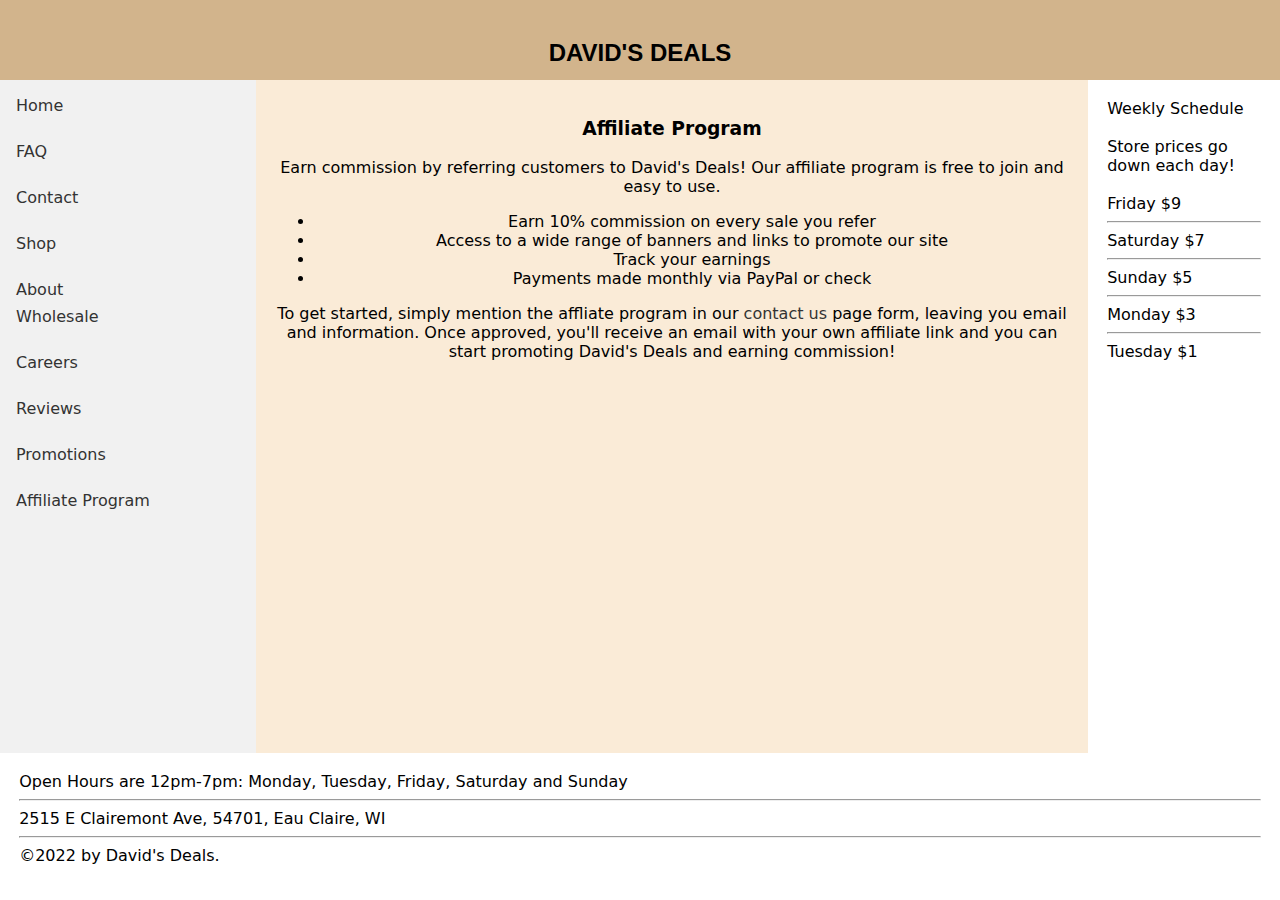
<file: affiliate.html>
<!doctype html>
<head>
    <title>David's Deals - Affiliate Program</title>
    <link rel="stylesheet" href="home.css" type="text/css">
</head>
<body>
    <header id="pageHeader"><h2>DAVID'S DEALS</h2></header>
    <article id="mainArticle">
        <h3>Affiliate Program</h3>
        <p>Earn commission by referring customers to David's Deals! Our affiliate program is free to join and easy to use.</p>
        <ul>
            <li>Earn 10% commission on every sale you refer</li>
            <li>Access to a wide range of banners and links to promote our site</li>
            <li>Track your earnings</li>
            <li>Payments made monthly via PayPal or check</li>
        </ul>
        <p>To get started, simply mention the affliate program in our <a href="contact.html">contact us</a> page form, leaving you email and information. 
        Once approved, you'll receive an email with your own affiliate link and you can start promoting David's Deals and earning commission!</p>
    </article>
    <nav id="mainNav">  
        <a href="home.html">Home</a><br>
        <a href="faq.html">FAQ</a><br>
        <a href="contact.html">Contact</a><br>
        <a href="shop.html">Shop</a><br>
        <a href="about.html">About</a>
        <a href="wholesale.html">Wholesale</a><br>
        <a href="careers.html">Careers</a><br>
        <a href="reviews.html">Reviews</a><br>
        <a href="promotions.html">Promotions</a><br>
        <a href="affiliate.html">Affiliate Program</a>
    </nav>
    <div>
        <nav>
    </div>

    <div id="siteAds">
        Weekly Schedule <br><br>
        Store prices go down each day! <br><br>
        Friday $9 <br><hr> Saturday $7  <br><hr>Sunday $5 <br><hr> Monday $3 <br><hr> Tuesday $1</div>
    <footer id="pageFooter">
        Open Hours are 12pm-7pm: Monday, Tuesday, Friday, Saturday and Sunday<br>
        <hr>
        2515 E Clairemont Ave, 54701, Eau Claire, WI<br>
        <hr>
        ©2022 by David's Deals.</footer>
</body>
</file>
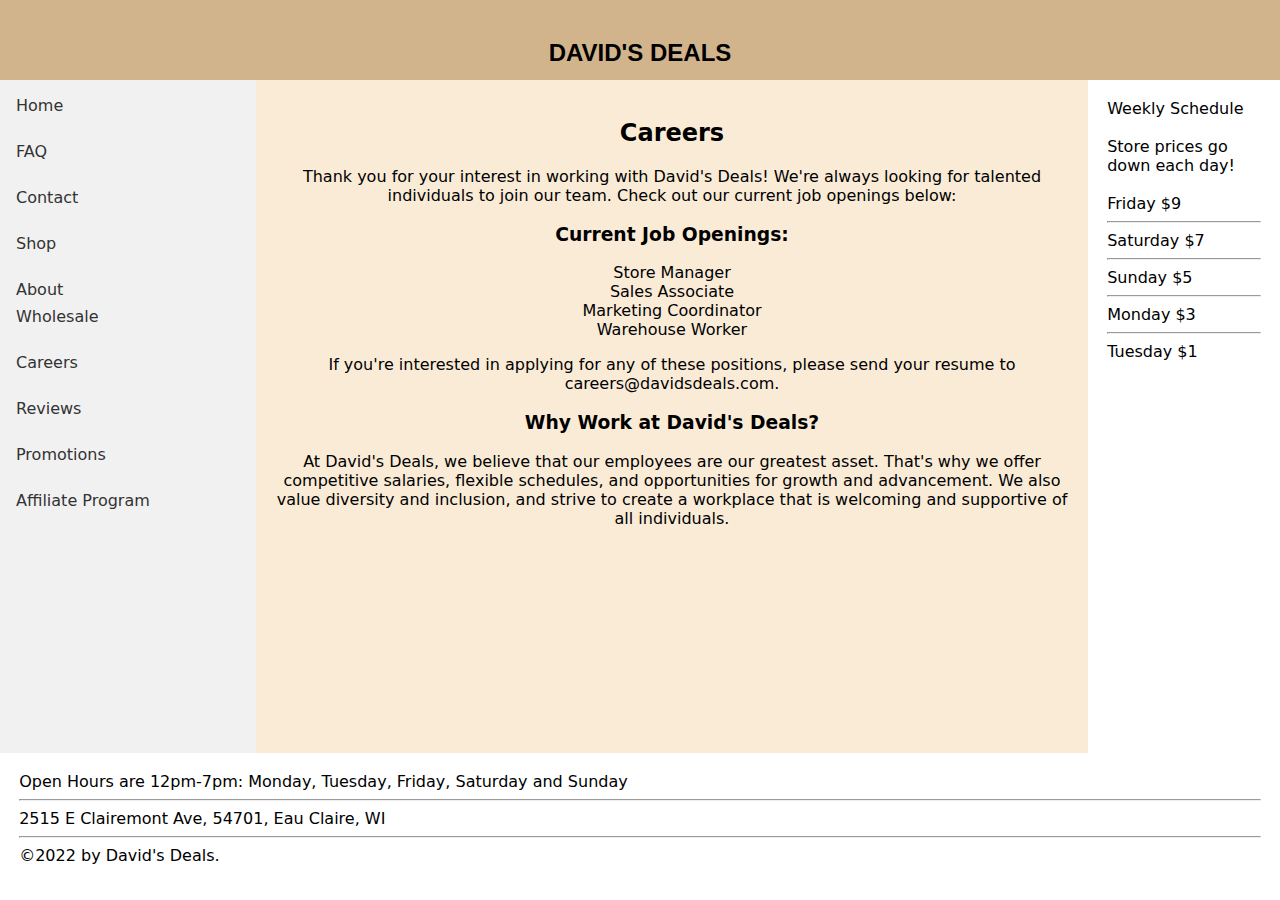
<file: careers.html>
<!doctype html>
<head>
    <title>David's Deals - Careers</title>
    <link rel="stylesheet" href="home.css" type="text/css">
</head>
    <body>
    <header id="pageHeader"><h2>DAVID'S DEALS</h2></header>
        <article id="mainArticle">
            <h2>Careers</h2>
            <p>Thank you for your interest in working with David's Deals! We're always looking for talented individuals to join our team. 
            Check out our current job openings below:</p>
            <h3>Current Job Openings:</h3>
            Store Manager <br>
            Sales Associate <br>
            Marketing Coordinator <br>
            Warehouse Worker <br>
            <p>If you're interested in applying for any of these positions, please send your resume to careers@davidsdeals.com.</p>
            <h3>Why Work at David's Deals?</h3>
            <p>At David's Deals, we believe that our employees are our greatest asset. That's why we offer competitive salaries, flexible schedules, and opportunities for growth and advancement. 
            We also value diversity and inclusion, and strive to create a workplace that is welcoming and supportive of all individuals.</p>
        </article>
    <nav id="mainNav">  
        <a href="home.html">Home</a><br>
        <a href="faq.html">FAQ</a><br>
        <a href="contact.html">Contact</a><br>
        <a href="shop.html">Shop</a><br>
        <a href="about.html">About</a>
        <a href="wholesale.html">Wholesale</a><br>
        <a href="careers.html">Careers</a><br>
        <a href="reviews.html">Reviews</a><br>
        <a href="promotions.html">Promotions</a><br>
        <a href="affiliate.html">Affiliate Program</a>
    </nav>
    <div>
        <nav>
    </div>

    <div id="siteAds">
        Weekly Schedule <br><br>
        Store prices go down each day! <br><br>
        Friday $9 <br><hr> Saturday $7  <br><hr>Sunday $5 <br><hr> Monday $3 <br><hr> Tuesday $1</div>
    <footer id="pageFooter">
        Open Hours are 12pm-7pm: Monday, Tuesday, Friday, Saturday and Sunday<br>
        <hr>
        2515 E Clairemont Ave, 54701, Eau Claire, WI<br>
        <hr>
        ©2022 by David's Deals.</footer>
</body>
</file>
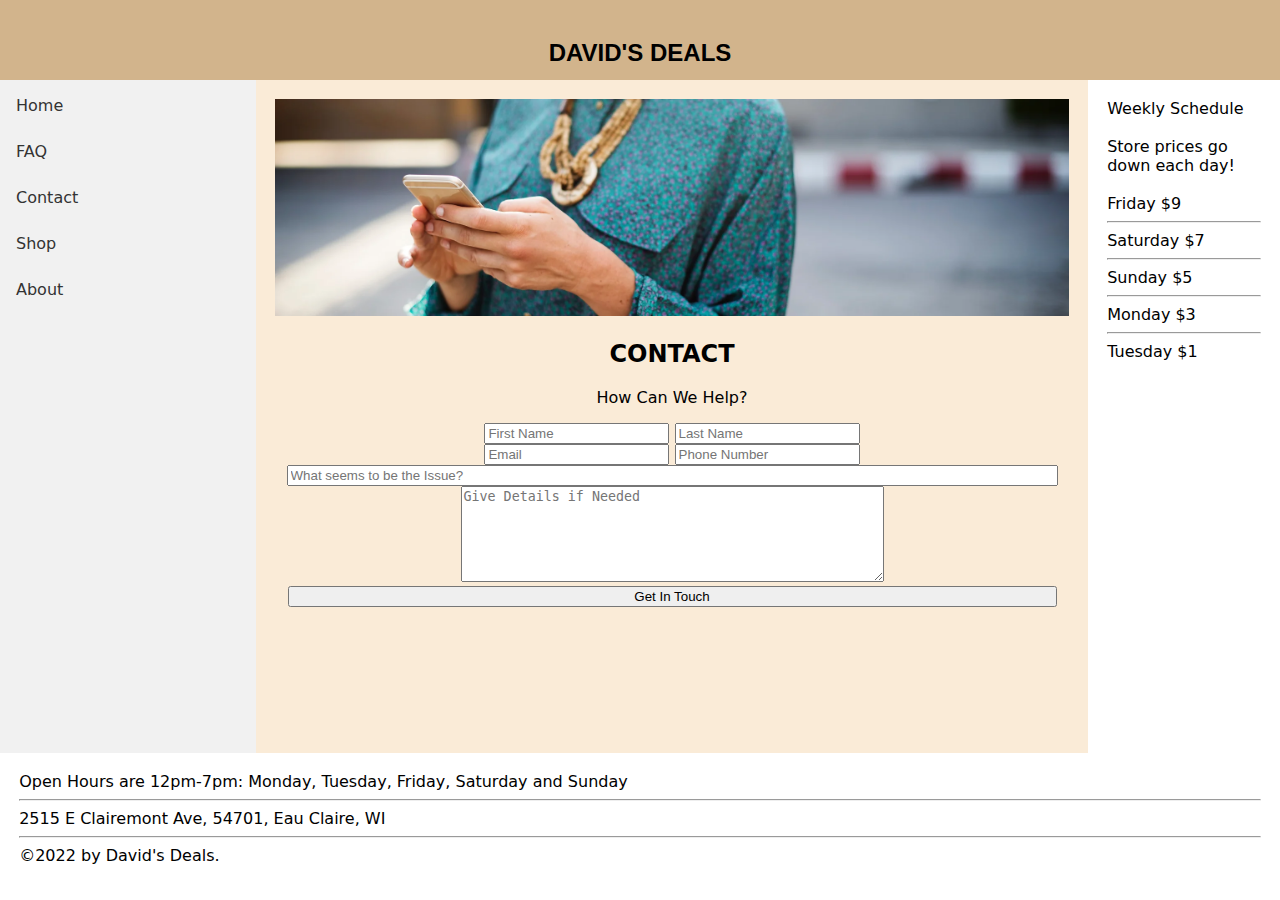
<file: contact.html>
<!doctype html>
<head>
    <title>Contact | David's Deals</title>
    <link rel="stylesheet" href="home.css" type="text/css">

    <!-- Font for input boxes-->
    <link rel="preconnect" href="https://fonts.googleapis.com">
    <link rel="preconnect" href="https://fonts.gstatic.com" crossorigin>
    <link href="https://fonts.googleapis.com/css2?family=Edu+NSW+ACT+Foundation&display=swap" rel="stylesheet">
</head>
    <body>
    <header id="pageHeader"><h2>DAVID'S DEALS</h2></header>
    <article id="mainArticle">
        <img src="images/contact.webp" alt="Lady with phone" width="100%">
        <h2>CONTACT</h2>
        <p>
            How Can We Help?
        </p>
        <form>
            <input type="text" id="first" placeholder="First Name">
            <input type="text" id="second" placeholder="Last Name">
            <br>
            <input type="text" id="email" placeholder="Email">
            <input type="text" id="phone" placeholder="Phone Number">
            <br>
            <input type="text" id="issue" placeholder="What seems to be the Issue?" style="width: 763px;">
            <br>
            <textarea id="more_info" rows="6" cols="50" placeholder="Give Details if Needed"></textarea>
            <br>
            <input type="submit" id="submit" style="width: 769px;" value="Get In Touch">
        </form>
    </article>
    <nav id="mainNav">  
        <a href="home.html">Home</a><br>
        <a href="faq.html">FAQ</a><br>
        <a href="contact.html">Contact</a><br>
        <a href="shop.html">Shop</a><br>
        <a href="about.html">About</a>
    </nav>
    <div>
        <nav>
    </div>

    <div id="siteAds">
        Weekly Schedule <br><br>
        Store prices go down each day! <br><br>
        Friday $9 <br><hr> Saturday $7  <br><hr>Sunday $5 <br><hr> Monday $3 <br><hr> Tuesday $1</div>
    <footer id="pageFooter">
        Open Hours are 12pm-7pm: Monday, Tuesday, Friday, Saturday and Sunday<br>
        <hr>
        2515 E Clairemont Ave, 54701, Eau Claire, WI<br>
        <hr>
        ©2022 by David's Deals.</footer>
</body>
</file>
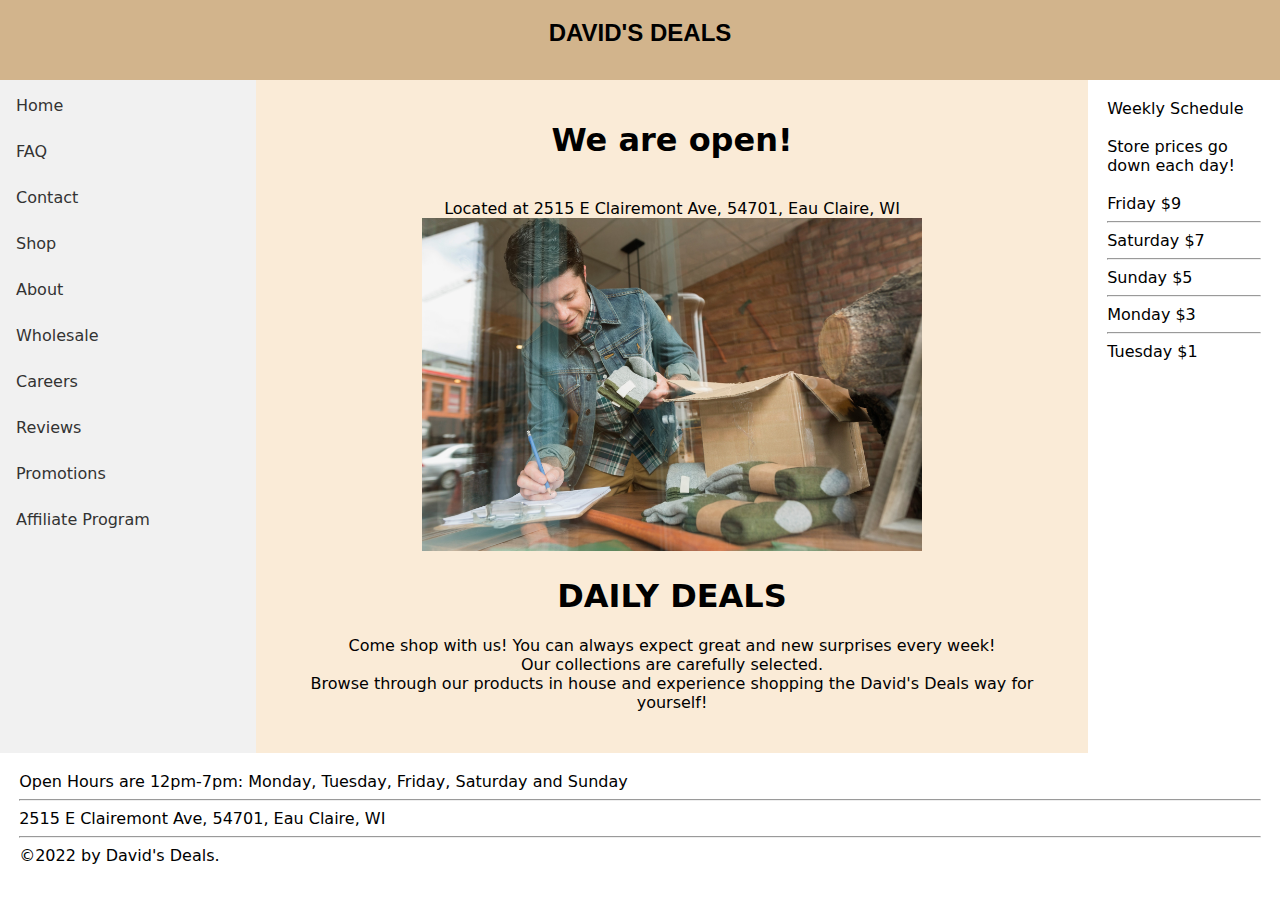
<file: home.html>
<!doctype html>
<head>
    <title>David's Deals - Home</title>
    <link rel="stylesheet" href="home.css" type="text/css">
</head>
    <body>
    <header id="pageHeader"><h2 style="margin: 0px;">DAVID'S DEALS</h2></header>
    <article id="mainArticle">
        <h1>We are open!</h1><br>
        Located at
        2515 E Clairemont Ave, 54701, Eau Claire, WI<br>
        <img src="images/f37599a3250341ebb244554882b84860.jpg" alt="store" width="500">
        <h1>DAILY DEALS</h1>
        Come shop with us! You can always expect great and new surprises every week!<br>
        Our collections are carefully selected.<br>
        Browse through our products in house and experience shopping the David's Deals way for yourself!<br>
    </article>
    <nav id="mainNav">  
        <a href="home.html" class="nav-active">Home</a><br>
        <a href="faq.html">FAQ</a><br>
        <a href="contact.html">Contact</a><br>
        <a href="shop.html">Shop</a><br>
        <a href="about.html">About</a><br>
        <a href="wholesale.html">Wholesale</a><br>
        <a href="careers.html">Careers</a><br>
        <a href="reviews.html">Reviews</a><br>
        <a href="promotions.html">Promotions</a><br>
        <a href="affiliate.html">Affiliate Program</a>
    </nav>
    <div>
        <nav>
    </div>

    <div id="siteAds">
        Weekly Schedule <br><br>
        Store prices go down each day! <br><br>
        Friday $9 <br><hr> Saturday $7  <br><hr>Sunday $5 <br><hr> Monday $3 <br><hr> Tuesday $1</div>
    <footer id="pageFooter">
        Open Hours are 12pm-7pm: Monday, Tuesday, Friday, Saturday and Sunday<br>
        <hr>
        2515 E Clairemont Ave, 54701, Eau Claire, WI<br>
        <hr>
        ©2022 by David's Deals.</footer>
</body>
</file>
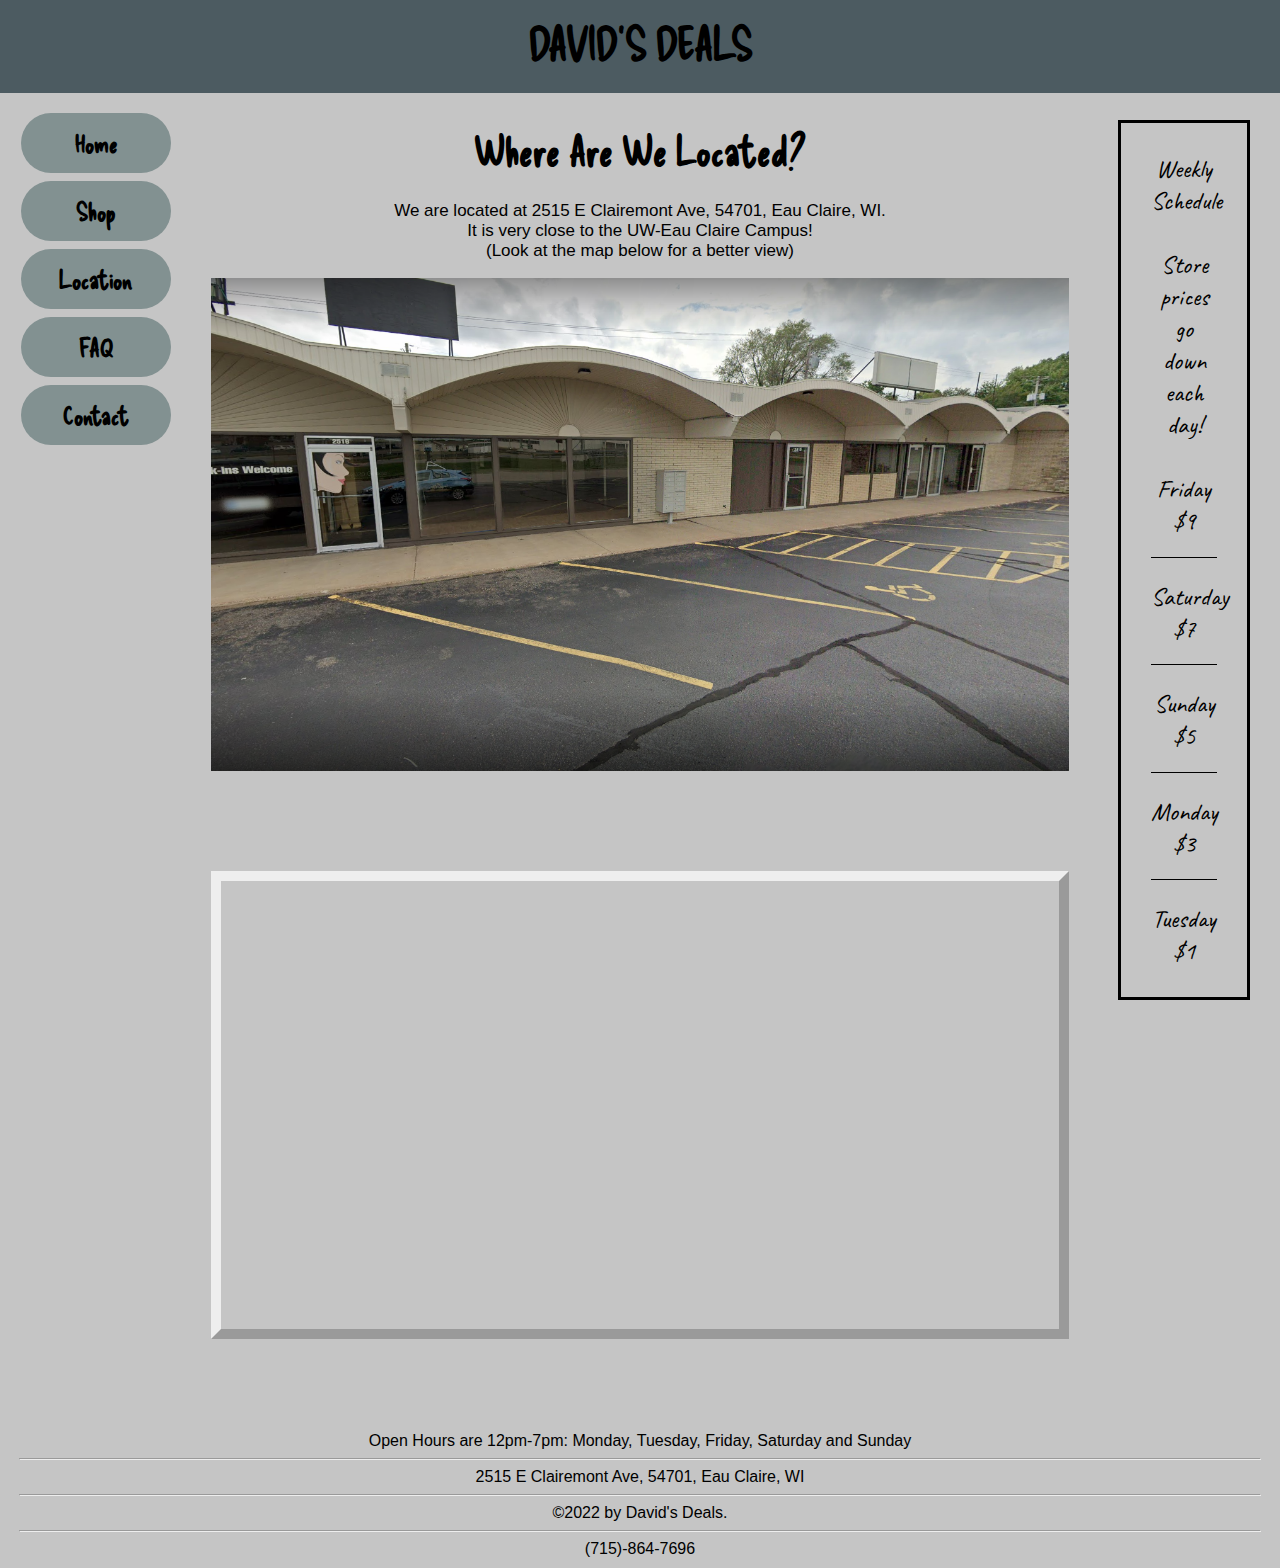
<file: location.html>
<!doctype html>
<head>
    <title>Location | David's Deals</title>
    <link rel="shortcut icon" type="image/png" href="images/marker-favicon.png">
    <link rel="stylesheet" href="universal.css" type="text/css">
    <link rel="stylesheet" href="location.css" type="text/css">

    <!-- Font for title-->
    <link rel="preconnect" href="https://fonts.googleapis.com">
    <link rel="preconnect" href="https://fonts.gstatic.com" crossorigin>
    <link href="https://fonts.googleapis.com/css2?family=Delicious+Handrawn&display=swap" rel="stylesheet">

    <!-- Font for schedule-->
    <link rel="preconnect" href="https://fonts.googleapis.com">
    <link rel="preconnect" href="https://fonts.gstatic.com" crossorigin>
    <link href="https://fonts.googleapis.com/css2?family=Caveat:wght@700&display=swap" rel="stylesheet">
</head>
    <body>
    <header id="pageHeader"><h2 style="margin-top: -20px;">DAVID'S DEALS</h2></header>
    <article id="mainArticle">
        <h1>Where Are We Located?</h1>
        <p>
            We are located at 2515 E Clairemont Ave, 54701, Eau Claire, WI.
            <br>
            It is very close to the UW-Eau Claire Campus!
            <br>
            (Look at the map below for a better view)
        </p>
        <img  class="building" src="images/building.png" alt="Building of business">
        <div class="google-map">
            <iframe src="https://www.google.com/maps/embed?pb=!1m18!1m12!1m3!1d2831.348976016065!2d-91.46722378419621!3d44.79407618592653!2m3!1f0!2f0!3f0!3m2!1i1024!2i768!4f13.1!3m3!1m2!1s0x87f8bdaa000cbeeb%3A0x8016db3130215fce!2sDavid&#39;s%20Deals!5e0!3m2!1sen!2sus!4v1680135924458!5m2!1sen!2sus" width="1000" height="450" style="border:0;" allowfullscreen="" loading="lazy" referrerpolicy="no-referrer-when-downgrade"></iframe>
        </div>
    </article>
    <nav id="mainNav">  
        <a href="home.html">Home</a>
        <br>
        <a href="shop.html">Shop</a>
        <br>
        <a href="location.html">Location</a>
        <br>
        <a href="faq.html">FAQ</a>
        <br>
        <a href="contact.html">Contact</a>
    </nav>
    <div>
        <nav>
    </div>

    <div id="siteAds">
        <div class="border">
            Weekly Schedule 
            <br><br>
            Store prices go down each day! 
            <br><br>
            Friday $9 
            <br><hr> 
            Saturday $7  
            <br><hr>
            Sunday $5 
            <br><hr> 
            Monday $3 
            <br><hr> 
            Tuesday $1
          </div>
    </div>
    <div id="pageFooter">
        <br>
        <br>
        <br>
        Open Hours are 12pm-7pm: Monday, Tuesday, Friday, Saturday and Sunday<br>
        <hr>
        2515 E Clairemont Ave, 54701, Eau Claire, WI<br>
        <hr>
        ©2022 by David's Deals.
        <hr>
        (715)-864-7696
    </div>
</body>
</file>
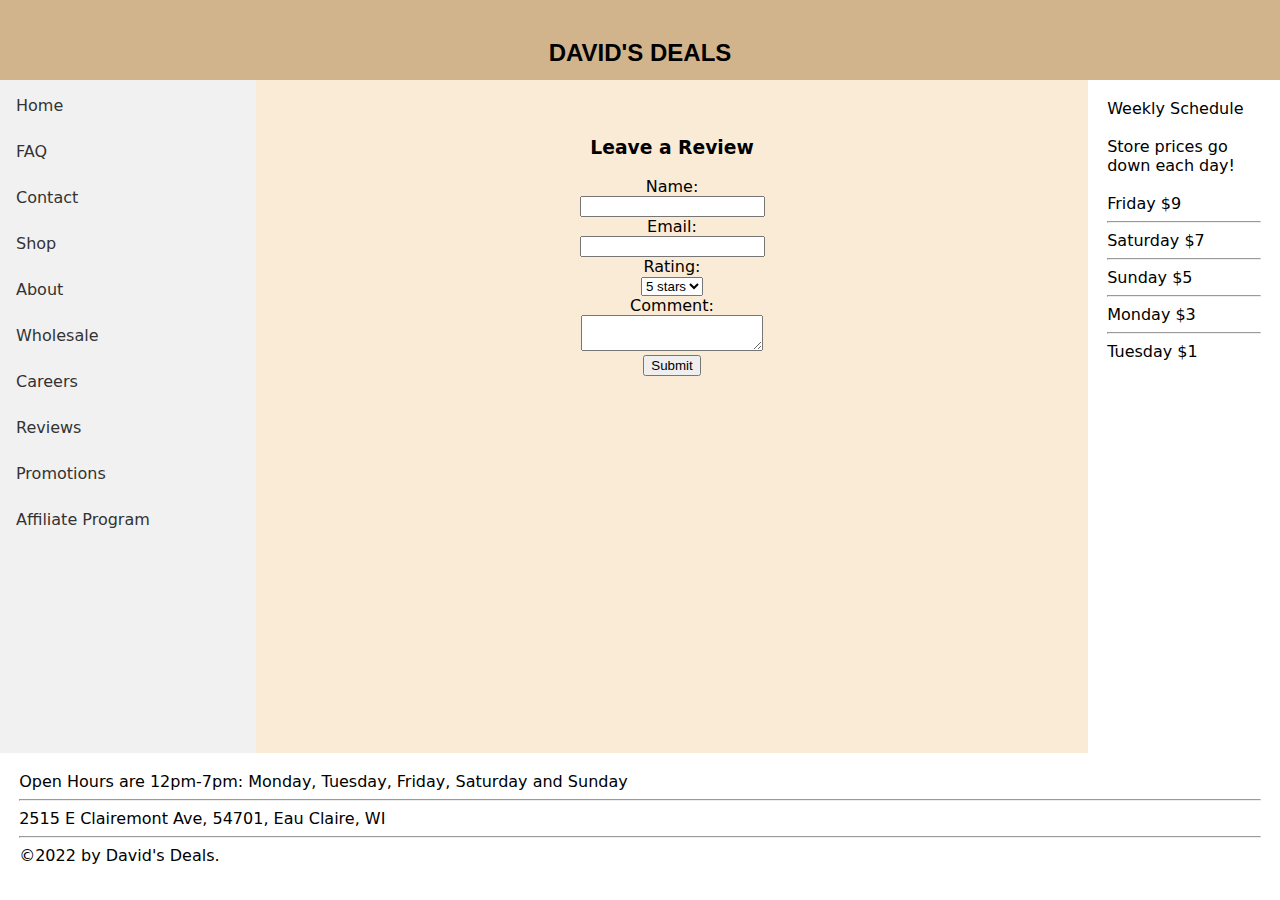
<file: reviews.html>
<!doctype html>
<head>
    <title>David's Deals - Reviews</title>
    <link rel="stylesheet" href="home.css" type="text/css">
</head>
    <body>
    <header id="pageHeader"><h2>DAVID'S DEALS</h2></header>
    <article id="mainArticle">
    <div id="reviewForm">
        <h3>Leave a Review</h3>
        <form action="" method="post">
            <label for="name">Name:</label><br>
            <input type="text" id="name" name="name"><br>

            <label for="email">Email:</label><br>
            <input type="email" id="email" name="email"><br>

            <label for="rating">Rating:</label><br>
            <select id="rating" name="rating">
                <option value="5">5 stars</option>
                <option value="4">4 stars</option>
                <option value="3">3 stars</option>
                <option value="2">2 stars</option>
                <option value="1">1 star</option>
            </select><br>

            <label for="comment">Comment:</label><br>
            <textarea id="comment" name="comment"></textarea><br>

            <input type="submit" value="Submit">
        </form>
    </div>
    </article>
    <nav id="mainNav">  
        <a href="home.html">Home</a><br>
        <a href="faq.html">FAQ</a><br>
        <a href="contact.html">Contact</a><br>
        <a href="shop.html">Shop</a><br>
        <a href="about.html">About</a><br>
        <a href="wholesale.html">Wholesale</a><br>
        <a href="careers.html">Careers</a><br>
        <a href="reviews.html" class="nav-active">Reviews</a><br>
        <a href="promotions.html">Promotions</a><br>
        <a href="affiliate.html">Affiliate Program</a>
    </nav>
    <div>
        <nav>
    </div>

    <div id="siteAds">
        Weekly Schedule <br><br>
        Store prices go down each day! <br><br>
        Friday $9 <br><hr> Saturday $7  <br><hr>Sunday $5 <br><hr> Monday $3 <br><hr> Tuesday $1</div>
    <footer id="pageFooter">
        Open Hours are 12pm-7pm: Monday, Tuesday, Friday, Saturday and Sunday<br>
        <hr>
        2515 E Clairemont Ave, 54701, Eau Claire, WI<br>
        <hr>
        ©2022 by David's Deals.</footer>
</body>
</file>
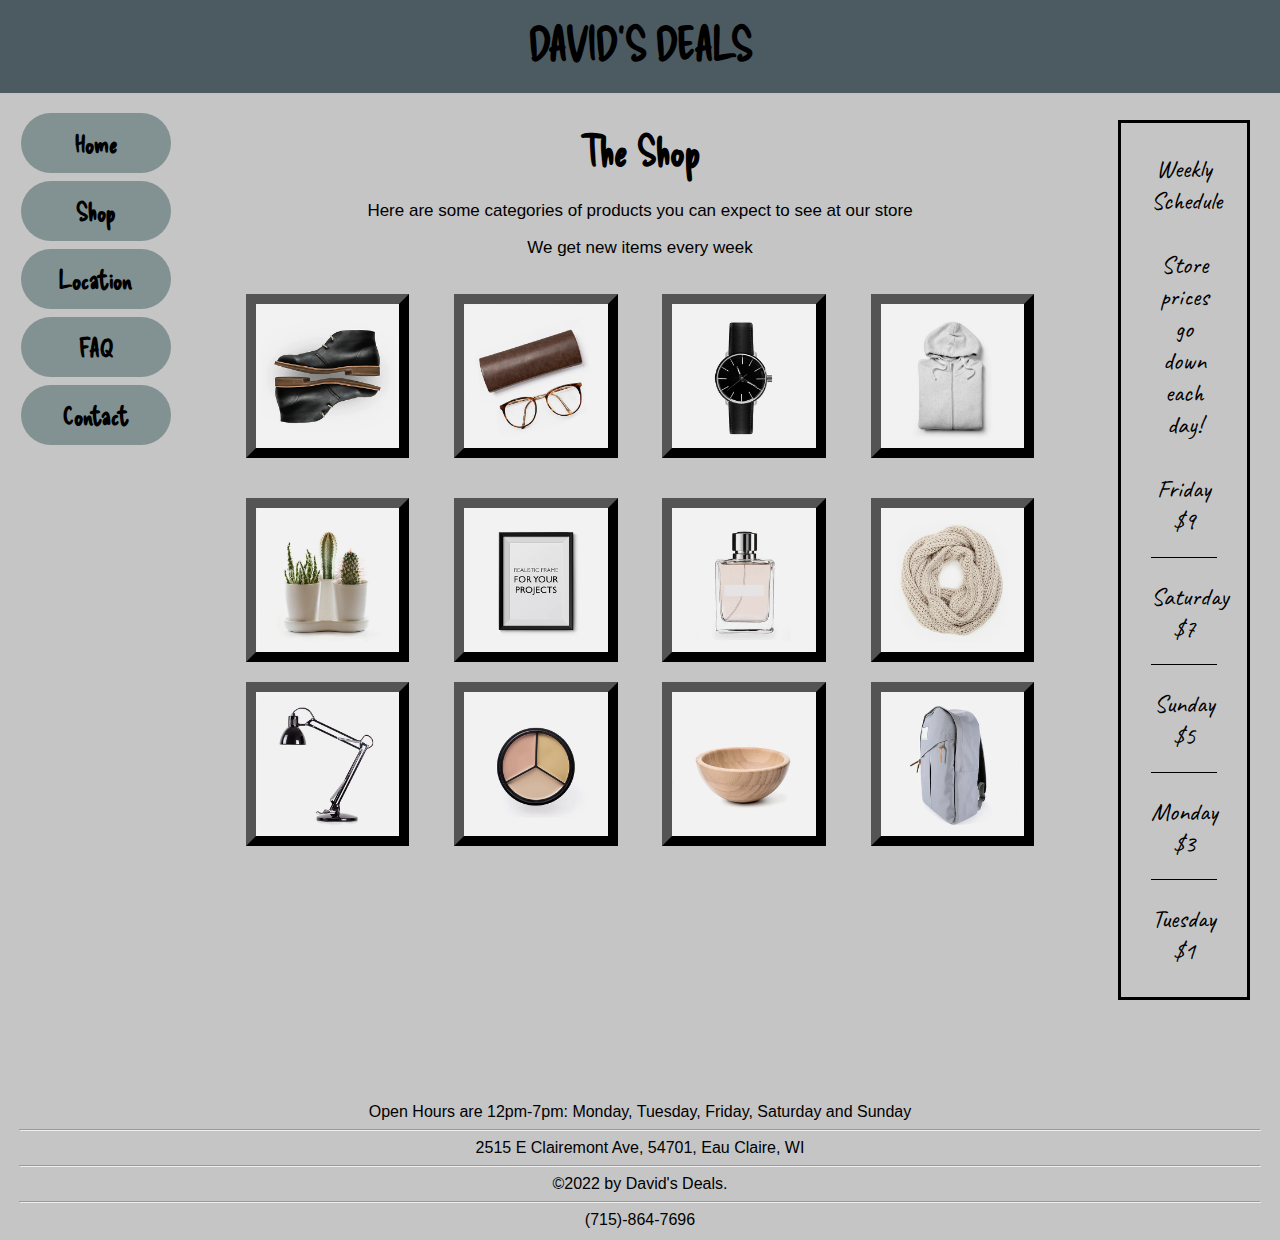
<file: shop.html>
<!doctype html>
<head>
    <title>Shop | David's Deals</title>
    <link rel="shortcut icon" type="image/png" href="images/cart-favicon.png">
    <link rel="stylesheet" href="shop.css" type="text/css">
    <link rel="stylesheet" href="universal.css" type="text/css">

    <!-- Font for title-->
    <link rel="preconnect" href="https://fonts.googleapis.com">
    <link rel="preconnect" href="https://fonts.gstatic.com" crossorigin>
    <link href="https://fonts.googleapis.com/css2?family=Delicious+Handrawn&display=swap" rel="stylesheet">

    <!-- Font for schedule-->
    <link rel="preconnect" href="https://fonts.googleapis.com">
    <link rel="preconnect" href="https://fonts.gstatic.com" crossorigin>
    <link href="https://fonts.googleapis.com/css2?family=Caveat:wght@700&display=swap" rel="stylesheet">
</head>
    <body>
    <header id="pageHeader"><h2 style="margin-top: -20px;">DAVID'S DEALS</h2></header>
    <article id="mainArticle">
        <h1>The Shop</h1>
        <p>Here are some categories of products you can expect to see at our store</p>
        <p>We get new items every week</p>

        <div id="shop-images">
            <img class="shoes" src="images/shoes.webp" alt="shoes" width="20%">
            <img class="glasses" src="images/glasses.webp" alt="glasses" width="20%">
            <img class="watch" src="images/watch.webp" alt="watch" width="20%">
            <img class="hoodie" src="images/hoodie.webp" alt="hoodie" width="20%">

            <!--
            <div class="shop-words">
                <div class="shoes-word">Shoes</div>
                <div class="glasses-word">Glasses</div>
                <div class="watch-word">Watches</div>
                <div class="hoodie-word">Hoodies</div>

            </div>
            -->

            <img class="cactus" src="images/cactus.webp" alt="cactus" width="20%">
            <img class="picture-frame" src="images/picture-frame.webp" alt="picture frame" width="20%">
            <img class="cologne" src="images/cologne.webp" alt="cologne" width="20%">
            <img class="scarf" src="images/scarf.webp" alt="scarf" width="20%">

            <!--
            <div class="shop-words">
                <div class="cactus-word">Plants</div>
                <div class="frames-word">Picture Frames</div>
                <div class="cologne-word">Cologne</div>
                <div class="scarf-word">Scarfs</div>
            </div>
            -->

            <img class="lamp" src="images/lamp.webp" alt="lamp" width="20%">
            <img class="makeup" src="images/makeup.webp" alt="makeup" width="20%">
            <img class="bowl" src="images/bowl.webp" alt="bowl" width="20%">
            <img class="backpack" src="images/backpack.webp" alt="backpack" width="20%">

            <!--
            <div class="shop-words">
                <div class="lamp-word">Lamps</div>
                <div class="makeup-word">Makeup</div>
                <div class="bowl-word">Dinnerware</div>
                <div class="backpack-word">Backpacks</div>
            </div>
            -->
            
        </div>
        </article>
        <nav id="mainNav">  
            <a href="home.html">Home</a>
            <br>
            <a href="shop.html">Shop</a>
            <br>
            <a href="location.html">Location</a>
            <br>
            <a href="faq.html">FAQ</a>
            <br>
            <a href="contact.html">Contact</a>
    </nav>
    <div>
        <nav>
    </div>

    <div id="siteAds">
        <div class="border">
            Weekly Schedule 
            <br><br>
            Store prices go down each day! 
            <br><br>
            Friday $9 
            <br><hr> 
            Saturday $7  
            <br><hr>
            Sunday $5 
            <br><hr> 
            Monday $3 
            <br><hr> 
            Tuesday $1
          </div>
    </div>
    <div id="pageFooter">
        <br>
        <br>
        <br>
        Open Hours are 12pm-7pm: Monday, Tuesday, Friday, Saturday and Sunday<br>
        <hr>
        2515 E Clairemont Ave, 54701, Eau Claire, WI<br>
        <hr>
        ©2022 by David's Deals.
        <hr>
        (715)-864-7696
    </div>
</body>
</file>
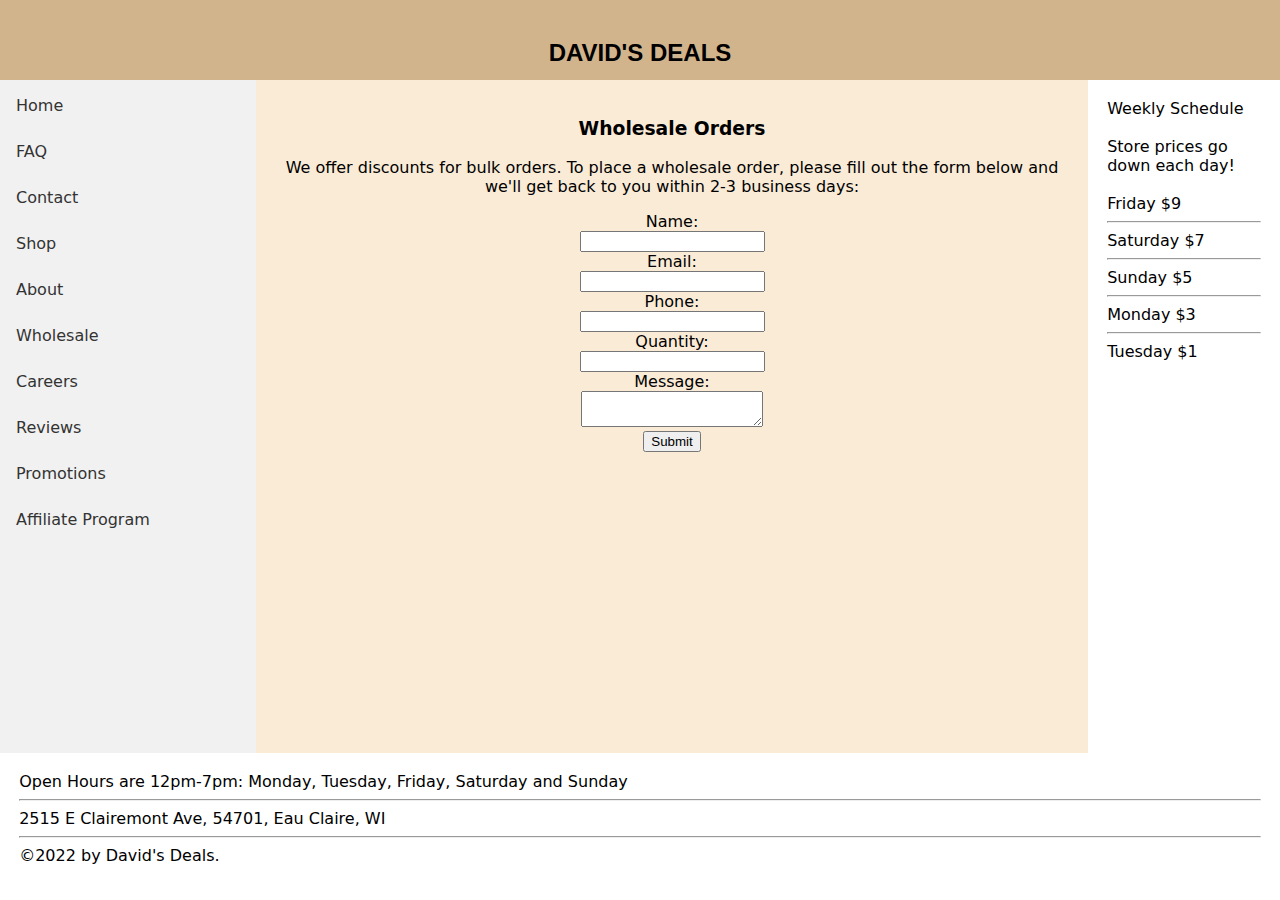
<file: wholesale.html>
<!doctype html>
<head>
    <title>David's Deals - Wholesale</title>
    <link rel="stylesheet" href="home.css" type="text/css">
</head>
    <body>
    <header id="pageHeader"><h2>DAVID'S DEALS</h2></header>
    <article id="mainArticle">
    <h3>Wholesale Orders</h3>
    <p>We offer discounts for bulk orders. To place a wholesale order, please fill out the form below and we'll get back to you within 2-3 business days:</p>
    <form>
        <label for="name">Name:</label><br>
        <input type="text" id="name" name="name" required><br>

        <label for="email">Email:</label><br>
        <input type="email" id="email" name="email" required><br>

        <label for="phone">Phone:</label><br>
        <input type="tel" id="phone" name="phone" required><br>

        <label for="quantity">Quantity:</label><br>
        <input type="number" id="quantity" name="quantity" min="1" required><br>

        <label for="message">Message:</label><br>
        <textarea id="message" name="message"></textarea><br>

        <input type="submit" value="Submit">
    </form>
    </article>
    <nav id="mainNav">  
        <a href="home.html">Home</a><br>
        <a href="faq.html">FAQ</a><br>
        <a href="contact.html">Contact</a><br>
        <a href="shop.html">Shop</a><br>
        <a href="about.html">About</a><br>
        <a href="wholesale.html">Wholesale</a><br>
        <a href="careers.html">Careers</a><br>
        <a href="reviews.html">Reviews</a><br>
        <a href="promotions.html">Promotions</a><br>
        <a href="affiliate.html">Affiliate Program</a>
    </nav>
    <div>
        <nav>
    </div>

    <div id="siteAds">
        Weekly Schedule <br><br>
        Store prices go down each day! <br><br>
        Friday $9 <br><hr> Saturday $7  <br><hr>Sunday $5 <br><hr> Monday $3 <br><hr> Tuesday $1</div>
    <footer id="pageFooter">
        Open Hours are 12pm-7pm: Monday, Tuesday, Friday, Saturday and Sunday<br>
        <hr>
        2515 E Clairemont Ave, 54701, Eau Claire, WI<br>
        <hr>
        ©2022 by David's Deals.</footer>
</body>
</file>
<file: home.css>
body {
  font-family: system-ui, -apple-system, BlinkMacSystemFont, 'Segoe UI', Roboto, Oxygen, Ubuntu, Cantarell, 'Open Sans', 'Helvetica Neue', sans-serif;
  display: grid;
  grid-template-areas:
    "header header header"
    "nav article ads"
    "footer footer footer";
  grid-template-rows: 80px 1fr 70px;
  grid-template-columns: 20% 1fr 15%;
  grid-row-gap: 0px;
  grid-column-gap: 0px;
  height: 100vh;
  margin: 0;
}

header,
footer,
article,
nav,
div {
  padding: 1.2em;
}

a {
  color: #333;
  text-decoration: none;
  transition: color 0.3s ease;
}

a:hover,
.nav-active a {
  color: #666;
  background-color: #f1f1f1;
}

header {
  background-color: tan;
  font-family: 'Gill Sans', 'Gill Sans MT', Calibri, 'Trebuchet MS', sans-serif;
  align-items: center;
}

article {
  background-color: antiquewhite;
}

#pageHeader {
  grid-area: header;
  text-align: center;
}

#pageFooter {
  grid-area: footer;
}

#mainArticle {
  grid-area: article;
  text-align: center;
}

#mainNav {
  grid-area: nav;
  background-color: #f1f1f1;
  padding: 1em;
}

#mainNav a {
  display: block;
  margin-bottom: 0.5em;
}

#mainNav .nav-active a {
  font-weight: bold;
}

#siteAds {
  grid-area: ads;
}

/* Stack the layout on small devices/viewports. */
@media all and (max-width: 575px) {
  body {
    grid-template-areas:
      "header"
      "article"
      "ads"
      "nav"
      "footer";
    grid-template-rows: 80px 1fr 70px 1fr 70px;
    grid-template-columns: 1fr;
  }
}
</file>
<file: universal.css>
body {
  font-family: system-ui, -apple-system, BlinkMacSystemFont, 'Segoe UI', Roboto, Oxygen, Ubuntu, Cantarell, 'Open Sans', 'Helvetica Neue', sans-serif;
  display: grid;
  grid-template-areas: 
      "header header header"
      "nav article ads"
      "footer footer footer";
  grid-template-rows: 80px 1fr 70px;  
  grid-template-columns: 15% 1fr 15%;
  grid-row-gap: 0px;
  grid-column-gap: 0px;
  height: 100vh;
  margin: 0;
}

header, footer, article, nav, div {
  padding: 1.2em;
}

a{
  color: black;
  font-family: 'Segoe UI', Tahoma, Geneva, Verdana, sans-serif;
  font-size: 25px;

}

h1{
  font-family: 'Delicious Handrawn', cursive;
  font-size: 40px;
}

h3{
  font-family: 'Delicious Handrawn', cursive;
  font-size: 30px;
}

p{
  font-size: 17px;
}

header {
  /* background-color: #77797a; */
  background-color: #4C5B61;
  font-family: 'Gill Sans', 'Gill Sans MT', Calibri, 'Trebuchet MS', sans-serif;
  align-items: center;
  position: fixed;
  top: 20;
  width: 100%;
  height: 10.3%;
  z-index: 99;
}

article {
  background-color: #c5c5c5;
}

#pageHeader {
  grid-area: header;
  text-align: center;
  font-family: 'Delicious Handrawn', cursive;
  font-size: 30px;
}

#pageFooter {
  grid-area: footer;
  background-color: #c5c5c5;
  width: 100%;
  height:300%;
  clear: both;
  overflow: hidden;
  display: block;
  text-align: center;
}

#mainArticle { 
  grid-area: article; 
  text-align: center;     
}

#mainNav { 
  grid-area: nav; 
  font-weight: 700;
  background-color: #c5c5c5;
  margin-top: 10px;
}

#mainNav a{
  background-color: #829191;
  border-radius: 30px;
  border: none;
  color: black;
  padding: 15px 32px;
  text-align: center;
  text-decoration: none;
  display: inline-block;
  font-size: 25px;
  margin: 4px 2px;
  cursor: pointer;
  font-family: 'Delicious Handrawn', cursive;
  width: 150px;
}

#mainNav a:hover{
  background-color: #4C5B61;
}

#siteAds { 
  grid-area: ads;
  text-align: center;
  background-color: #c5c5c5;
  margin-top: 10px;
  font-family: 'Caveat', cursive;
  font-size: 25px;
}

.border > hr{
  position: relative;
  top: 7px;
  border: none;
  height: 1px;
  background: black;
  margin-bottom: 30px;
}

.border{
  border-style: solid;
}

/* Stack the layout on small devices/viewports. */
@media all and (max-width: 575px) {
  body { 
      grid-template-areas: 
      "header"
      "nav"
      "article"
      "ads"
      "footer";
      grid-template-rows: 80px 1fr 70px 1fr 70px;  
      grid-template-columns: 1fr;
  }
}

* {
  box-sizing: border-box;
}

body {
  font-family: Verdana, sans-serif;
}

.mySlides {
  display: none;
}

img {
  vertical-align: middle;
}
</file>
<file: location.css>
.google-map {
    padding-bottom: 50%;
    position: relative;
    border-style: outset;
    border-width: 10px;
}
  
.google-map iframe {
    height: 100%;
    width: 100%;
    left: 0;
    top: 0;
    position: absolute;
}
  
.building{
    margin-bottom: 100px;
    width: 100%;
}
</file>
<file: shop.css>
#shop-images > .shoes{
    margin: 0 20px 20px 0;
    transition: transform .2s;
    border: outset;
    border-color: black;
    border-width: 10px;
}
  
#shop-images > .glasses{
    margin: 0 20px 20px 20px;
    transition: transform .2s;
    border: outset;
    border-color: black;
    border-width: 10px;
}
  
#shop-images > .watch{
    margin: 0 20px 20px 20px;
    transition: transform .2s;
    border: outset;
    border-color: black;
    border-width: 10px;
}
  
#shop-images > .hoodie{
    margin: 0 0 20px 20px;
    transition: transform .2s;
    border: outset;
    border-color: black;
    border-width: 10px;
}
  
#shop-images > .cactus{
    margin: 20px 20px 0 0;
    transition: transform .2s;
    border: outset;
    border-color: black;
    border-width: 10px;
}
  
#shop-images > .picture-frame{
    margin: 20px 20px 0 20px;
    transition: transform .2s;
    border: outset;
    border-color: black;
    border-width: 10px;
}
  
#shop-images > .cologne{
    margin: 20px 20px 0 20px;
    transition: transform .2s;
    border: outset;
    border-color: black;
    border-width: 10px;
}
  
#shop-images > .scarf{
    margin: 20px 0 0 20px;
    transition: transform .2s;
    border: outset;
    border-color: black;
    border-width: 10px;
}
  
#shop-images > .lamp{
    margin: 20px 20px 20px 0;
    transition: transform .2s;
    border: outset;
    border-color: black;
    border-width: 10px;
}
  
#shop-images > .makeup{
    margin: 20px 20px 20px 20px;
    transition: transform .2s;
    border: outset;
    border-color: black;
    border-width: 10px;
}
  
#shop-images > .bowl{
    margin: 20px 20px 20px 20px;
    transition: transform .2s;
    border: outset;
    border-color: black;
    border-width: 10px;
}
  
#shop-images > .backpack{
    margin: 20px 0 20px 20px;
    transition: transform .2s;
    border: outset;
    border-color: black;
    border-width: 10px;
}
  
.shoes:active, .glasses:active, .watch:active, .hoodie:active, .cactus:active, .picture-frame:active, .cologne:active, .scarf:active,
.lamp:active, .makeup:active, .bowl:active, .backpack:active{
    transform: scale(1.3);
}
  
.shoes-word {
    float: left;
    margin: -50px 0 0 20px;
}
  
.glasses-word {
    display: left;
    margin: -50px 505px 0 20px;
}
  
.watch-word {
    display: right;
    margin: -60px 20px 0 132px;
}
  
.hoodie-word {
    float: right;
    margin: -60px 207px 0 20px
}
  
.cactus-word {
    float: left;
    margin: -33px 0 0 20px;
}
  
.frames-word {
    display: left;
    margin: -33px 513px 0 0;
}
  
.cologne-word {
    display: right;
    margin: -60px 10px 0 117px;
}
  
.scarf-word {
    float: right;
    margin: -60px 222px 0 20px
}
  
.lamp-word {
    float: left;
    margin: -55px 0 0 20px;
}
  
.makeup-word {
    display: left;
    margin: -55px 485px 0 0;
}
  
.bowl-word {
    display: right;
    margin: -60px 10px 0 145px;
}
  
.backpack-word {
    float: right;
    margin: -58px 188px 0 20px
}
</file>
